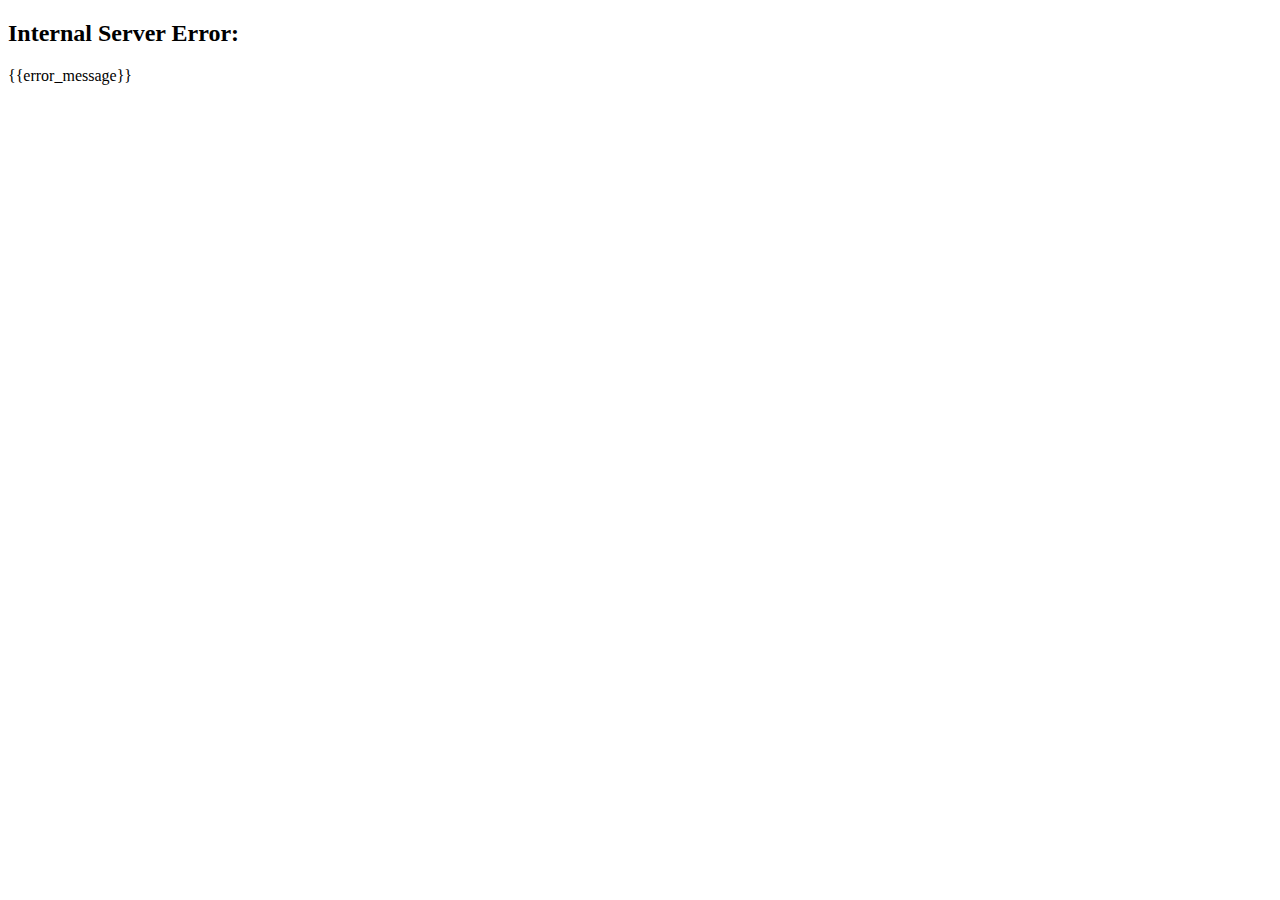
<file: templates/error_page.html>
<!DOCTYPE html>
<html lang="en">
<head>
    <meta charset="UTF-8">
    <meta http-equiv="X-UA-Compatible" content="IE=edge">
    <meta name="viewport" content="width=device-width, initial-scale=1.0">
    <title>錯誤訊息</title>
</head>
<body>
    <h2>Internal Server Error:</h2>
    <p>{{error_message}}</p>
</body>
</html>
</file>
